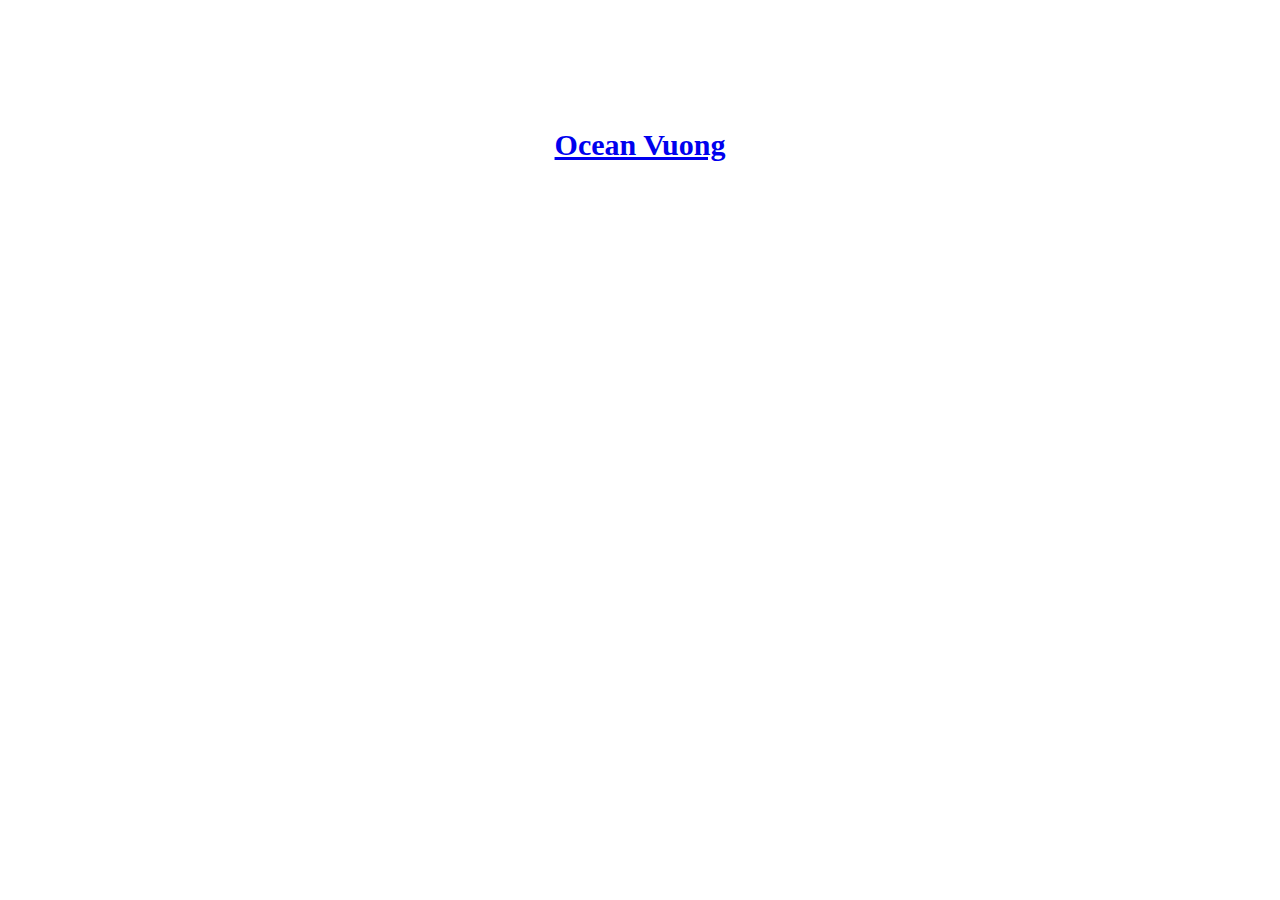
<file: author/index.html>
<!DOCTYPE html>
<html>
    <head>
        <meta charset="UTF-8">
        <title>Torso of Air</title>

        <!--This is a link to the css style sheet where you can make styling rules that will be applied to all pages-->
        <link rel="stylesheet" href="../css/style.css">

    </head>
    <body>

        <div class="centered-wrapper">
            <h1>
                <a href="../">Ocean Vuong</a>
            </h1>
        </div>

    </body>
</html>
</file>
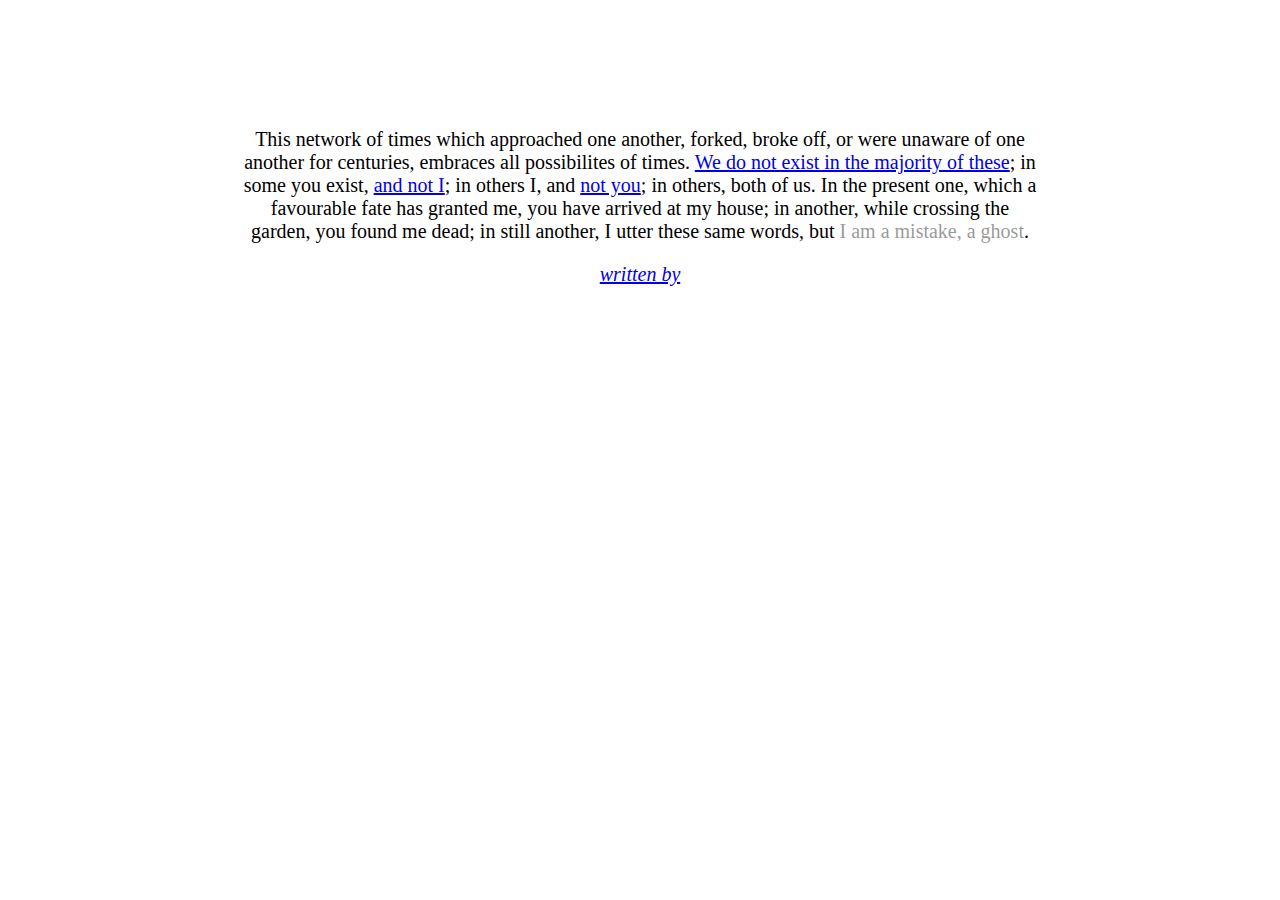
<file: excerpt/index.html>
<!DOCTYPE html>
<html>
    <head>
        <meta charset="UTF-8">
        <title>Torso of Air</title>

        <!--This is a link to the css style sheet where you can make styling rules that will be applied to all pages-->
        <link rel="stylesheet" href="../css/style.css">

    </head>
    <body>

        <div class="centered-wrapper">
            <p>
                <!--These line breaks will not be respected in the HTML, just here for easy reading-->
                This network of times which approached one another, forked, broke off, 
                or were unaware of one another for centuries, embraces all possibilites 
                of times. <a href="#" class="dead-link" >We do not exist in the majority of these</a>; 
                in some you exist, <a href="#" class="dead-link" >and not I</a>; in others I, and <a href="#" class="dead-link" >not you</a>; 
                in others, both of us. In the present one, which a favourable fate has granted me, you 
                have arrived at my house; in another, while crossing the garden, you found me dead; in still another, 
                I utter these same words, but <span id="ghost" >I am a mistake, a ghost</span>.
            </p>
            <p>
                <a href="../author"><em>written by</em></a>
            </p>
        </div>

    </body>
</html>
</file>
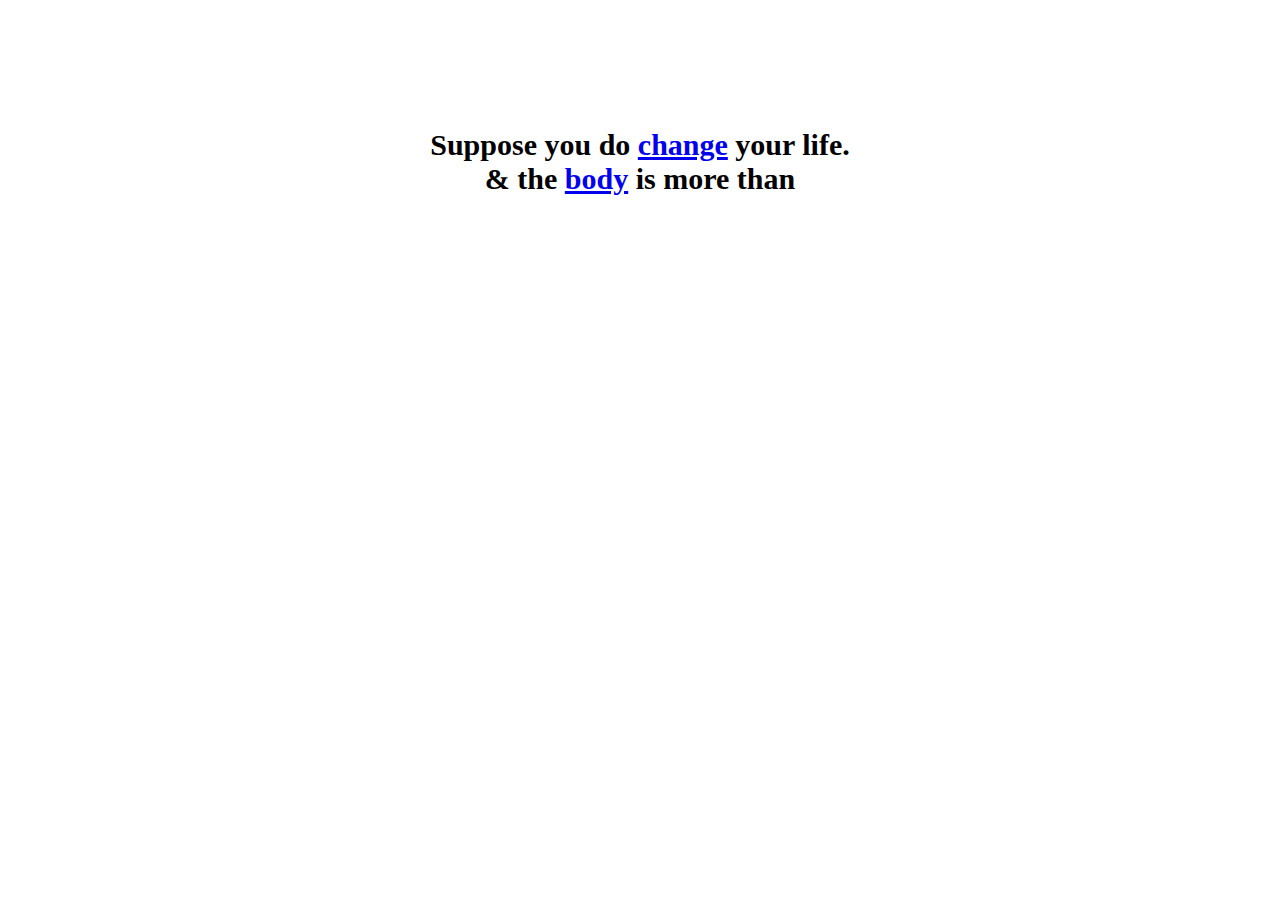
<file: page1/index.html>
<!DOCTYPE html>
<html>
    <head>
        <meta charset="UTF-8">
        <title>Hypertext Concrete Poem Example</title>

        <!--This is a link to the css style sheet where you can make styling rules that will be applied to all pages-->
        <link rel="stylesheet" href="../css/style.css">

    </head>
    <body>

        <div class="centered-wrapper">
            <h1>
                Suppose you do <a href="../page2/">change</a>  your life. <br>
                & the <a href="../page2/">body</a> is more than
            </h1>
        </div>

    </body>
</html>
</file>
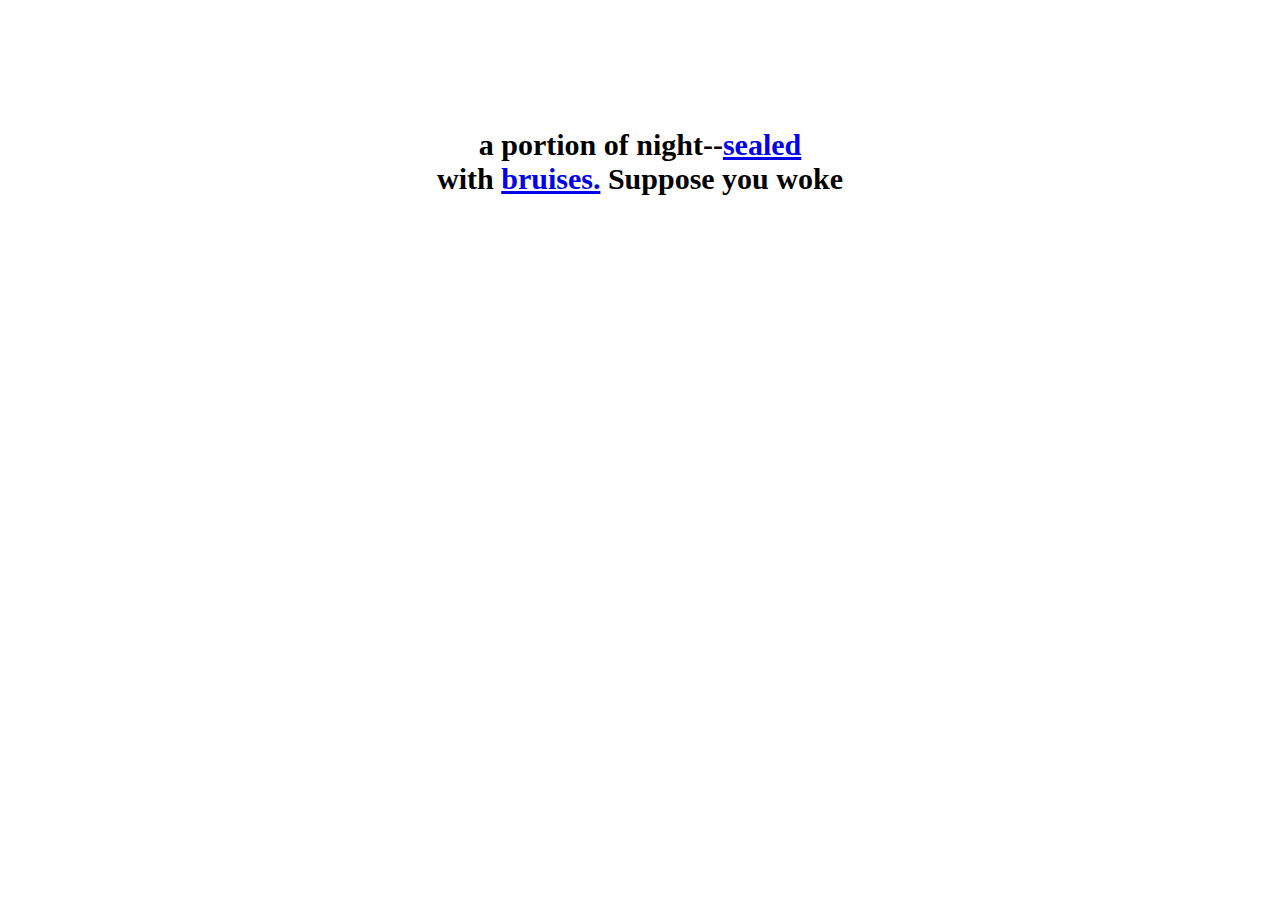
<file: page2/index.html>
<!DOCTYPE html>
<html>
    <head>
        <meta charset="UTF-8">
        <title>Hypertext Concrete Poem Example</title>

        <!--This is a link to the css style sheet where you can make styling rules that will be applied to all pages-->
        <link rel="stylesheet" href="../css/style.css">

    </head>
    <body>

        <div class="centered-wrapper">
            <h1>
                a portion of night--<a href="../page3/">sealed</a><br>
                with <a href="../page3/">bruises.</a> Suppose you woke
            </h1>
        </div>

    </body>
</html>
</file>
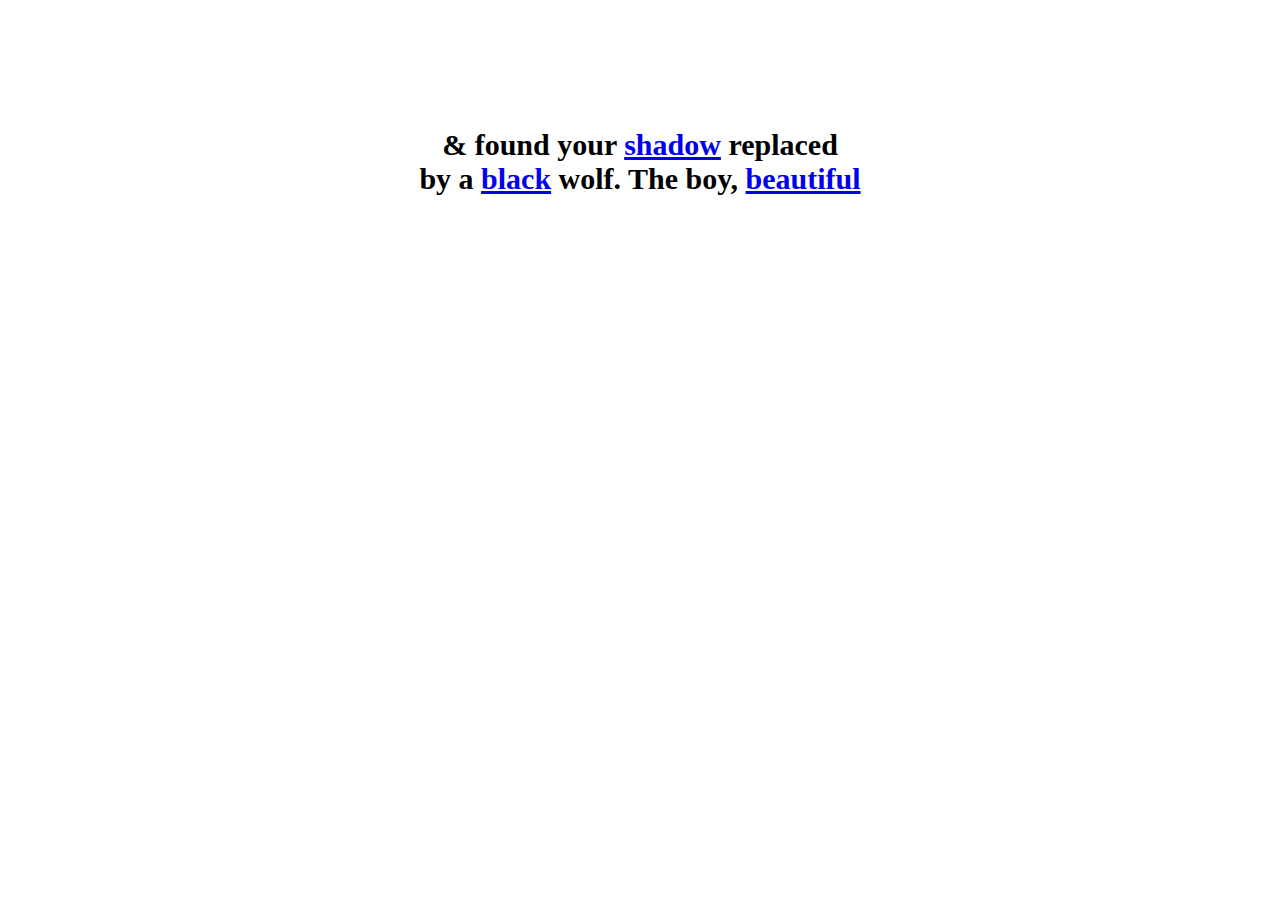
<file: page3/index.html>
<!DOCTYPE html>
<html>
    <head>
        <meta charset="UTF-8">
        <title>Hypertext Concrete Poem Example</title>

        <!--This is a link to the css style sheet where you can make styling rules that will be applied to all pages-->
        <link rel="stylesheet" href="../css/style.css">

    </head>
    <body>

        <div class="centered-wrapper">
            <h1>
                & found your <a href="../page4/">shadow</a>  replaced <br>
                by a <a href="../page4/">black</a> wolf. The boy, <a href="../page4/">beautiful</a>
            </h1>
        </div>

    </body>
</html>
</file>
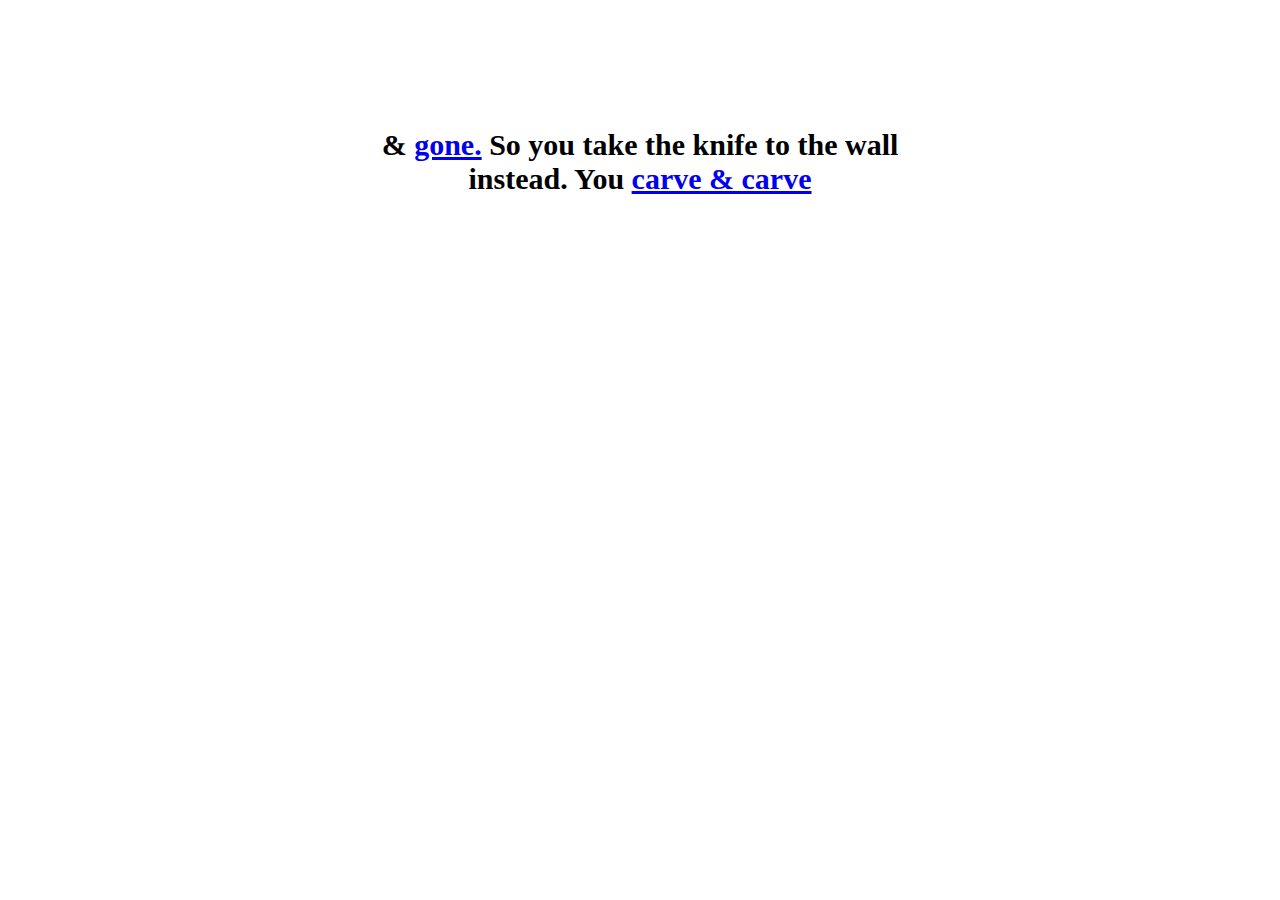
<file: page4/index.html>
<!DOCTYPE html>
<html>
    <head>
        <meta charset="UTF-8">
        <title>Hypertext Concrete Poem Example</title>

        <!--This is a link to the css style sheet where you can make styling rules that will be applied to all pages-->
        <link rel="stylesheet" href="../css/style.css">

    </head>
    <body>

        <div class="centered-wrapper">
            <h1>
                & <a href="../page5/">gone.</a>  So you take the knife to the wall <br>
                instead. You <a href="../page5/">carve & carve</a>
            </h1>
        </div>

    </body>
</html>
</file>
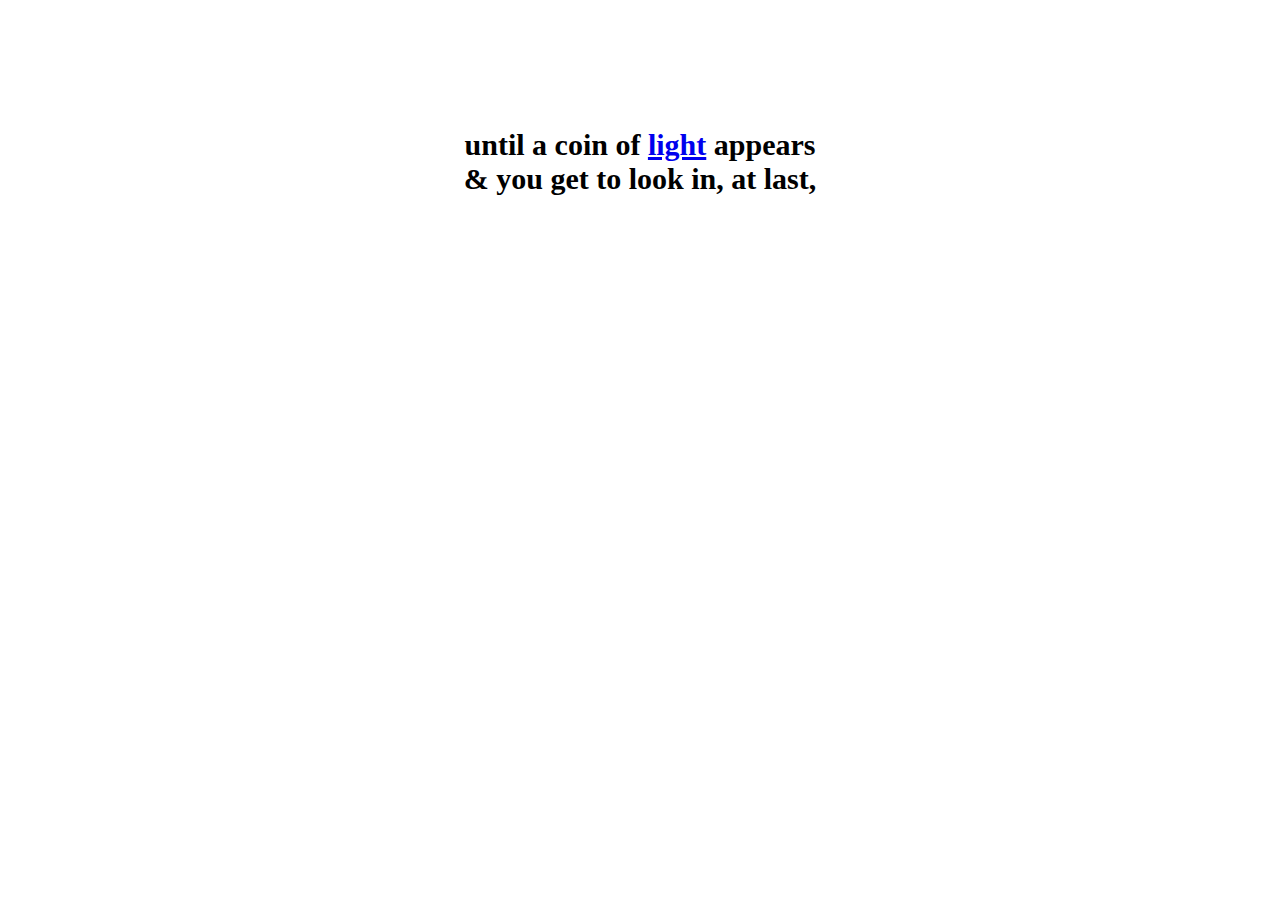
<file: page5/index.html>
<!DOCTYPE html>
<html>
    <head>
        <meta charset="UTF-8">
        <title>Hypertext Concrete Poem Example</title>

        <!--This is a link to the css style sheet where you can make styling rules that will be applied to all pages-->
        <link rel="stylesheet" href="../css/style.css">

    </head>
    <body>

        <div class="centered-wrapper">
            <h1>
                until a coin of <a href="../page6/">light</a>  appears <br>
                & you get to look in, at last,
            </h1>
        </div>

    </body>
</html>
</file>
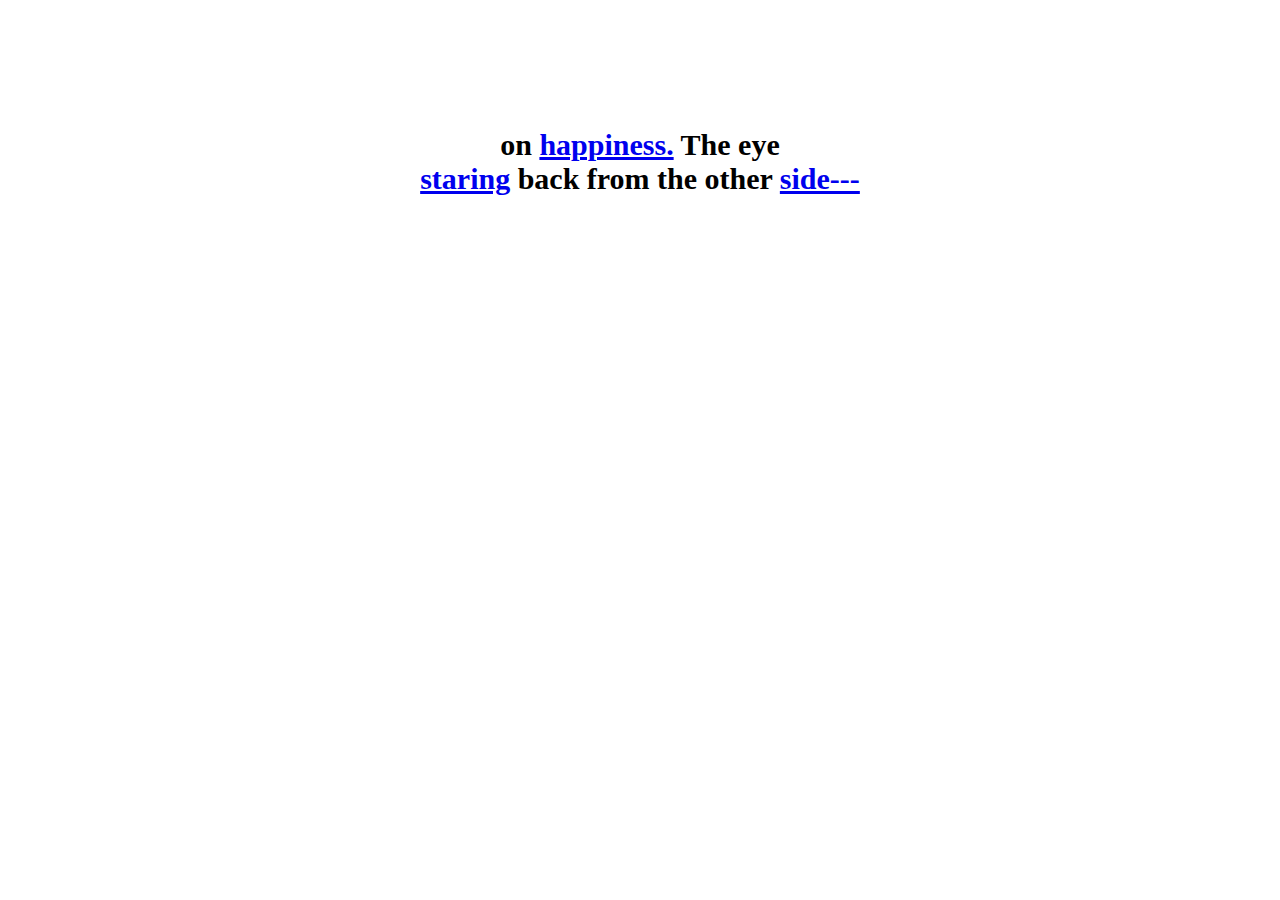
<file: page6/index.html>
<!DOCTYPE html>
<html>
    <head>
        <meta charset="UTF-8">
        <title>Hypertext Concrete Poem Example</title>

        <!--This is a link to the css style sheet where you can make styling rules that will be applied to all pages-->
        <link rel="stylesheet" href="../css/style.css">

    </head>
    <body>

        <div class="centered-wrapper">
            <h1>
                on <a href="../page7/">happiness.</a>  The eye <br>
                <a href="../page7/">staring</a> back from the other <a href="../page7/">side---</a>
            </h1>
        </div>

    </body>
</html>
</file>
<file: css/style.css>
/*This is a comment in CSS*/

body{
    font-family: Tahoma;
}

h1{
    font-size: 30px;
}

p{
    font-size: 20px;
}

.centered-wrapper{
    width:800px;
    margin: 0 auto;
    text-align: center;
    padding-top: 100px;
}

/* When giving a child element position absolute you should give the parent position value as well */
/* The child will then be positioned absolute in realtion to the box container of the parent */
/* positioning elements on the page is fundamental to understanding CSS: https://developer.mozilla.org/en-US/docs/Web/CSS/position */
.title{
    position: relative;
    width: 350px;
    text-align: left;
    margin: 0 auto;
}
.title a{
    position: absolute;
}
.title a.air{
    left: 66%;
    top: 300px;
}
.title a.torso{
    left: -50%;
    bottom: 30px;
}

span#ghost{
    opacity: 0.4;
}
</file>
